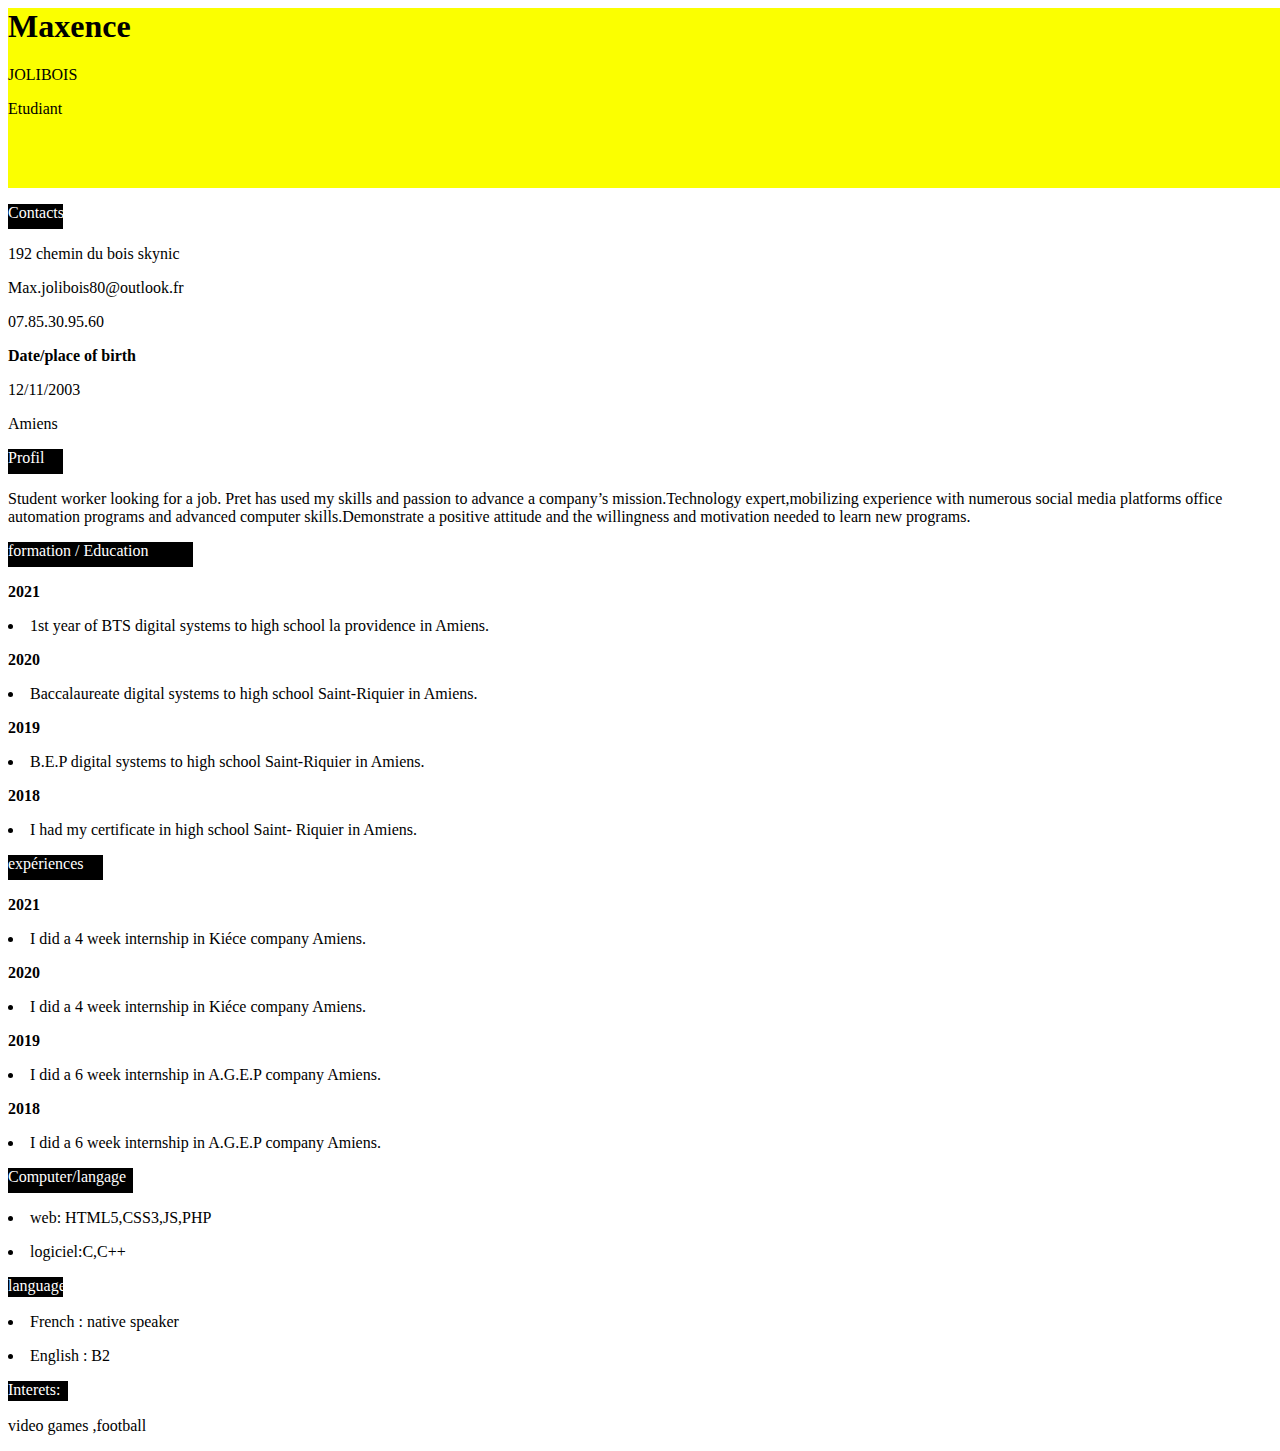
<file: cve.html>
<html>
<head>
    <title> my cv </title>
    <link rel="stylesheet" href="cve.css">   
</head>
<body> 
    <!--headband top -->
    <p>                                                                                                                
            <div class="style1">
                <div > <p> <h1>  Maxence </h1> </p>    <p> JOLIBOIS <p> Etudiant </div>      
            </div>
                </div> 
        </P>   
     <P>
    <!-- MY CONTACTS-->
        <div class="style2">  
            <div > Contacts    
        </div> 
            </div> 
       <p>
         <b></b><p> 192 chemin du bois skynic </p>  <p> Max.jolibois80@outlook.fr </p> <p> 07.85.30.95.60 </p>
       </p>
   
       <p>
        <b>Date/place of birth</b> <p>12/11/2003</p>  <p> Amiens</p>
        </p>
    <!--MY PROFILE-->
   <P>
        <div class="style2">  
            <div >  Profil
        </div> 
            </div>  
        </P>
         
       <p>
         <p> Student worker looking for a job. Pret has used my skills and passion to advance a company’s mission.Technology expert,mobilizing experience with numerous social media platforms
            office automation programs and advanced computer skills.Demonstrate a positive attitude and the willingness and motivation needed to learn new programs.</p>
       </p>
      <!-- TRAINING / EDUCATION--->
      
        <div class="style3">  
            <div > formation / Education 
        </div> 
            </div> 

            <p>  <b>2021</b>  </p>
            <p> <li> 1st year of BTS digital systems to high school la providence in Amiens.</li> </p>
            <p>  <b>2020</b> </p>
            <p> <li> Baccalaureate digital systems to high school Saint-Riquier in Amiens.</li> </p>
            <p>  <b>2019</b> </p>
            <p> <li>  B.E.P digital systems to high school Saint-Riquier in Amiens.</li> </p>   
            <p>  <b>2018</b>  </p>
            <p> <li>I had my certificate in high school Saint- Riquier in Amiens.  </li> </p>   

     <!--professional experiences-->
    <div class="style4">  
            <div > expériences
        </div> 
            </div>

        <p>  <b>2021</b>  </p>
        <p> <li>I did a 4 week internship in Kiéce company Amiens. </li> </p>
        <p>  <b>2020</b>  </p>
         <p> <li>I did a 4 week internship in Kiéce company Amiens.   </li> </p>
         <p>  <b>2019</b>  </p>
         <p> <li> I did a 6 week internship in A.G.E.P company Amiens.  </li> </p>   
         <p>  <b>2018</b>  </p>
         <p> <li> I did a 6 week internship in A.G.E.P company Amiens.  </li> </p>   
     <!--skills-->
      <div class="style8">   
            <div > Computer/langage 
                 </div> 
        </div>
        <p> <li>web: HTML5,CSS3,JS,PHP  </li></p>
        <p> <li>logiciel:C,C++ </li></p>
     <!--language-->
        <div class="style7">   
            <div > language
                 </div> 
        </div>
        <p> <li>French : native speaker  </li></p>
        <p><li>English : B2 </li></p>


      <!--d'intéret-->

    <div class="style6">   
            <div > Interets:
                 </div> 
             </div>
        <p> video games ,football </p>
    

</body>
</html>
</file>
<file: cve.css>
div.style1 {
     
    height: 180px;
    width: 1800px;
    background: rgb(251, 255, 0);
    padding-right: 100px;
    text-align: left;
    float: auto;
    margin: 0px;
   
    
}
div.style2 {
 
    height: 25px;
    width: 40px;
    background: rgb(0, 0, 0);
    padding-right: 15px;
    color:rgb(255, 255, 255)
    
}
div.style3 {
 
    height: 25px;
    width: 170px;
    background: rgb(0, 0, 0);
    padding-right: 15px;
    color:rgb(255, 255, 255)
    
}
div.style4{
 
    height: 25px;
    width: 80px;
    background: rgb(0, 0, 0);
    padding-right: 15px;
    color:rgb(255, 255, 255)
    
}
.fit-picture {
    height:300 px;
    width: 200px;
}
div.style5 {
 
    height: 25px;
    width: 80px;
    background: rgb(0, 0, 0);
    padding-right: 15px;
    color:rgb(255, 255, 255)
    
}
div.style6 {
 
    height: 20px;
    width: 45px;
    background: rgb(0, 0, 0);
    padding-right: 15px;
    color:rgb(255, 255, 255)
    
}
div.style7{
 
    height: 20px;
    width: 40px;
    background: rgb(0, 0, 0);
    padding-right: 15px;
    color:rgb(255, 255, 255)
    
}
div.style8 {
 
    height: 25px;
    width: 110px;
    background: rgb(0, 0, 0);
    padding-right: 15px;
    color:rgb(255, 255, 255)
    
}
</file>
